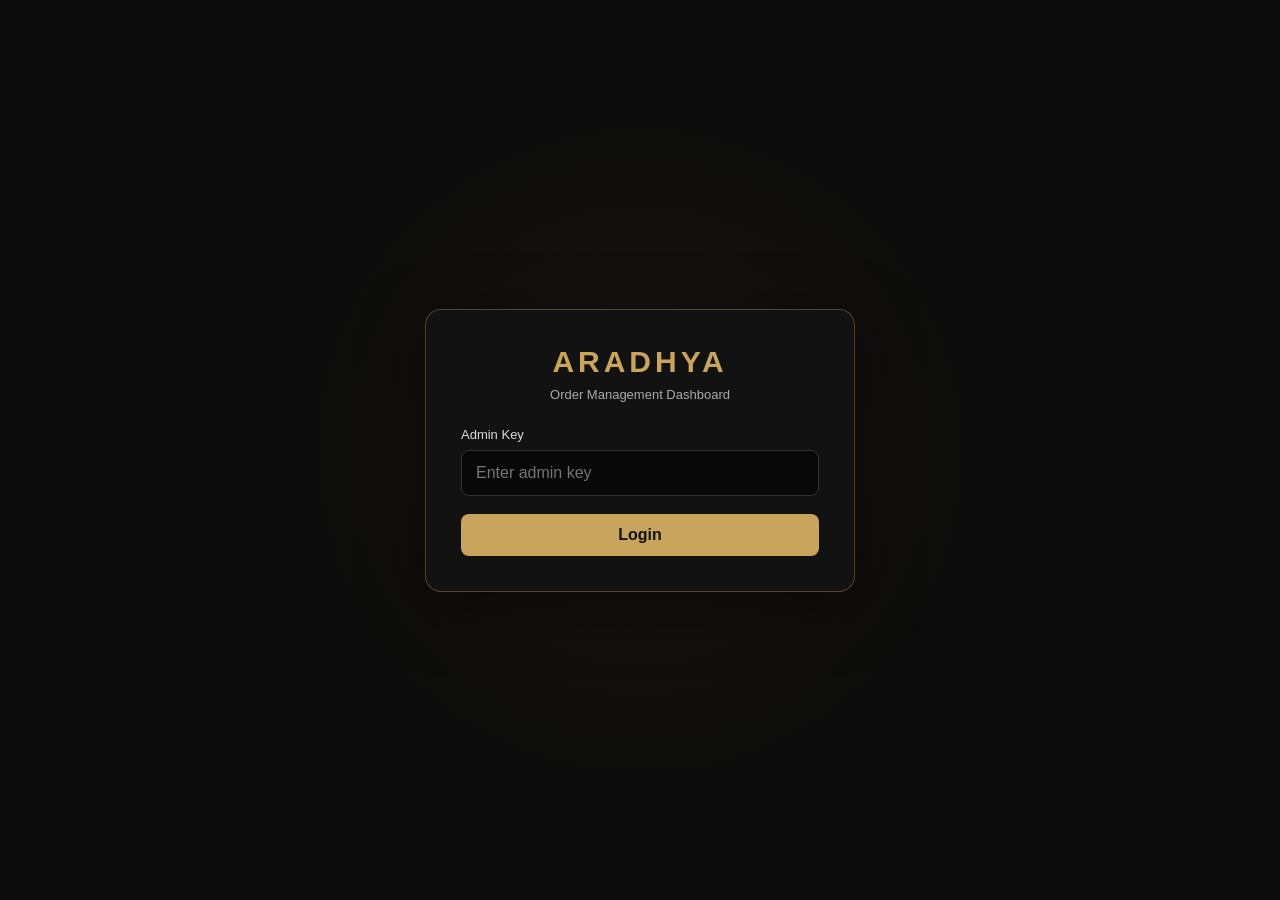
<file: admin.html>
<!DOCTYPE html>
<html lang="en">
<head>
<meta charset="UTF-8">
<meta name="viewport" content="width=device-width, initial-scale=1.0">

<title>Aradhya | Order Admin</title>

<style>
    * {
        box-sizing: border-box;
        margin: 0;
        padding: 0;
    }

    body {
        font-family: Arial, Helvetica, sans-serif;
        background: #0b0b0b;
        color: #f5f5f5;
        min-height: 100vh;
    }

    :root {
        --gold: #c9a45c;
        --gold-light: #e1c47a;
        --black: #0b0b0b;
        --card: #151515;
        --border: rgba(201,164,92,0.35);
        --muted: #aaa;
    }

    button,
    input,
    select {
        font: inherit;
    }

    /* LOGIN */

    .login-screen {
        min-height: 100vh;
        display: flex;
        justify-content: center;
        align-items: center;
        padding: 20px;
        background:
            radial-gradient(circle at center, rgba(201,164,92,0.08), transparent 45%),
            #0b0b0b;
    }

    .login-box {
        width: 100%;
        max-width: 430px;
        background: #121212;
        border: 1px solid var(--border);
        border-radius: 16px;
        padding: 35px;
        box-shadow: 0 15px 60px rgba(0,0,0,0.5);
    }

    .login-logo {
        text-align: center;
        margin-bottom: 25px;
    }

    .login-logo h1 {
        color: var(--gold);
        letter-spacing: 4px;
        font-size: 30px;
        margin-bottom: 8px;
    }

    .login-logo p {
        color: var(--muted);
        font-size: 13px;
    }

    .field {
        margin-bottom: 18px;
    }

    .field label {
        display: block;
        color: #ddd;
        font-size: 13px;
        margin-bottom: 8px;
    }

    .field input,
    .field select {
        width: 100%;
        padding: 13px 14px;
        background: #080808;
        border: 1px solid #333;
        border-radius: 8px;
        color: white;
        outline: none;
    }

    .field input:focus,
    .field select:focus {
        border-color: var(--gold);
    }

    .btn {
        border: 0;
        border-radius: 8px;
        padding: 12px 18px;
        cursor: pointer;
        transition: 0.2s;
    }

    .btn-gold {
        width: 100%;
        background: var(--gold);
        color: #111;
        font-weight: bold;
    }

    .btn-gold:hover {
        background: var(--gold-light);
    }

    .login-error {
        display: none;
        margin-top: 15px;
        padding: 11px;
        border-radius: 7px;
        background: rgba(180,40,40,0.15);
        border: 1px solid rgba(220,70,70,0.4);
        color: #ff8e8e;
        font-size: 13px;
        line-height: 1.5;
    }

    /* APP */

    .app {
        display: none;
        min-height: 100vh;
    }

    header {
        position: sticky;
        top: 0;
        z-index: 20;
        background: rgba(11,11,11,0.97);
        border-bottom: 1px solid var(--border);
        backdrop-filter: blur(10px);
    }

    .header-inner {
        max-width: 1400px;
        margin: auto;
        padding: 15px 20px;
        display: flex;
        justify-content: space-between;
        align-items: center;
        gap: 15px;
    }

    .brand h1 {
        color: var(--gold);
        font-size: 23px;
        letter-spacing: 3px;
    }

    .brand span {
        display: block;
        color: #888;
        font-size: 11px;
        margin-top: 4px;
    }

    .header-actions {
        display: flex;
        gap: 8px;
    }

    .small-btn {
        background: #171717;
        color: #ddd;
        border: 1px solid #333;
        padding: 9px 13px;
        border-radius: 7px;
        cursor: pointer;
    }

    .small-btn:hover {
        border-color: var(--gold);
        color: var(--gold);
    }

    .logout-btn {
        color: #ff9999;
    }

    main {
        max-width: 1400px;
        margin: auto;
        padding: 25px 20px 60px;
    }

    /* STATS */

    .stats {
        display: grid;
        grid-template-columns: repeat(4, 1fr);
        gap: 15px;
        margin-bottom: 25px;
    }

    .stat {
        background: var(--card);
        border: 1px solid var(--border);
        border-radius: 12px;
        padding: 18px;
    }

    .stat-label {
        color: #999;
        font-size: 12px;
        margin-bottom: 8px;
    }

    .stat-value {
        color: var(--gold);
        font-size: 25px;
        font-weight: bold;
    }

    /* FILTERS */

    .filters {
        display: grid;
        grid-template-columns: 1fr 180px 180px auto;
        gap: 10px;
        margin-bottom: 20px;
    }

    .filters input,
    .filters select {
        width: 100%;
        background: #141414;
        border: 1px solid #333;
        color: white;
        padding: 12px;
        border-radius: 8px;
        outline: none;
    }

    .filters input:focus,
    .filters select:focus {
        border-color: var(--gold);
    }

    .refresh {
        background: var(--gold);
        color: #111;
        border: 0;
        font-weight: bold;
        padding: 12px 20px;
        border-radius: 8px;
        cursor: pointer;
    }

    /* MESSAGE */

    .message {
        display: none;
        margin-bottom: 18px;
        padding: 13px 15px;
        border-radius: 8px;
        font-size: 13px;
        line-height: 1.5;
    }

    .message.error {
        display: block;
        background: rgba(190,40,40,0.12);
        border: 1px solid rgba(220,70,70,0.35);
        color: #ff9999;
    }

    .message.success {
        display: block;
        background: rgba(50,150,80,0.12);
        border: 1px solid rgba(80,190,100,0.3);
        color: #9be0aa;
    }

    /* ORDERS */

    .orders {
        display: grid;
        gap: 15px;
    }

    .order-card {
        background: var(--card);
        border: 1px solid #292929;
        border-radius: 13px;
        overflow: hidden;
    }

    .order-card:hover {
        border-color: rgba(201,164,92,0.4);
    }

    .order-top {
        padding: 17px;
        display: flex;
        justify-content: space-between;
        gap: 15px;
        align-items: flex-start;
        border-bottom: 1px solid #282828;
    }

    .order-id {
        color: var(--gold);
        font-weight: bold;
        font-size: 16px;
    }

    .order-date {
        color: #888;
        font-size: 12px;
        margin-top: 5px;
    }

    .badges {
        display: flex;
        gap: 7px;
        flex-wrap: wrap;
        justify-content: flex-end;
    }

    .badge {
        display: inline-block;
        padding: 6px 9px;
        border-radius: 20px;
        font-size: 11px;
        border: 1px solid #444;
        background: #1c1c1c;
        color: #ddd;
        text-transform: capitalize;
    }

    .badge.new {
        color: #ffd27a;
        border-color: #8c6b2f;
    }

    .badge.confirmed {
        color: #8fc8ff;
        border-color: #39698e;
    }

    .badge.processing {
        color: #d8b6ff;
        border-color: #76519c;
    }

    .badge.shipped {
        color: #7ee5df;
        border-color: #347d79;
    }

    .badge.delivered {
        color: #91df9c;
        border-color: #367642;
    }

    .badge.cancelled {
        color: #ff8585;
        border-color: #873b3b;
    }

    .order-body {
        padding: 17px;
        display: grid;
        grid-template-columns: 1fr 1fr;
        gap: 20px;
    }

    .section-title {
        color: var(--gold);
        font-size: 12px;
        text-transform: uppercase;
        letter-spacing: 1px;
        margin-bottom: 9px;
    }

    .customer-info {
        color: #ddd;
        font-size: 13px;
        line-height: 1.7;
        word-break: break-word;
    }

    .customer-info strong {
        color: white;
    }

    .items {
        display: grid;
        gap: 8px;
    }

    .item {
        background: #101010;
        border: 1px solid #262626;
        border-radius: 7px;
        padding: 9px 10px;
        display: flex;
        justify-content: space-between;
        gap: 10px;
        font-size: 12px;
    }

    .item-name {
        color: #ddd;
    }

    .item-price {
        color: var(--gold);
        white-space: nowrap;
    }

    .order-bottom {
        padding: 15px 17px;
        background: #101010;
        border-top: 1px solid #292929;
        display: flex;
        justify-content: space-between;
        gap: 15px;
        align-items: center;
    }

    .total {
        color: white;
        font-size: 17px;
        font-weight: bold;
    }

    .total span {
        color: var(--gold);
    }

    .controls {
        display: flex;
        gap: 8px;
        align-items: center;
        flex-wrap: wrap;
    }

    .controls select {
        background: #181818;
        border: 1px solid #444;
        color: white;
        border-radius: 7px;
        padding: 9px;
        min-width: 145px;
        outline: none;
    }

    .update-btn {
        background: var(--gold);
        color: #111;
        border: 0;
        border-radius: 7px;
        padding: 9px 13px;
        font-weight: bold;
        cursor: pointer;
    }

    .update-btn:hover {
        background: var(--gold-light);
    }

    .empty {
        text-align: center;
        padding: 50px 20px;
        background: var(--card);
        border: 1px solid #292929;
        border-radius: 12px;
        color: #888;
    }

    .loading {
        text-align: center;
        padding: 50px;
        color: var(--gold);
    }

    /* RESPONSIVE */

    @media (max-width: 900px) {
        .stats {
            grid-template-columns: repeat(2, 1fr);
        }

        .filters {
            grid-template-columns: 1fr 1fr;
        }

        .filters input {
            grid-column: 1 / -1;
        }

        .order-body {
            grid-template-columns: 1fr;
        }
    }

    @media (max-width: 600px) {
        .header-inner {
            align-items: flex-start;
        }

        .header-actions {
            flex-direction: column;
        }

        .stats {
            grid-template-columns: 1fr 1fr;
        }

        .filters {
            grid-template-columns: 1fr;
        }

        .filters input {
            grid-column: auto;
        }

        .order-top {
            flex-direction: column;
        }

        .badges {
            justify-content: flex-start;
        }

        .order-bottom {
            flex-direction: column;
            align-items: stretch;
        }

        .controls {
            display: grid;
            grid-template-columns: 1fr;
        }

        .controls select,
        .update-btn {
            width: 100%;
        }

        main {
            padding: 18px 12px 40px;
        }

        .login-box {
            padding: 25px 20px;
        }
    }
</style>
</head>

<body>

<!-- LOGIN -->

<div id="loginScreen" class="login-screen">

    <div class="login-box">

        <div class="login-logo">
            <h1>ARADHYA</h1>
            <p>Order Management Dashboard</p>
        </div>

        <div class="field">
            <label for="adminKey">Admin Key</label>
            <input
                type="password"
                id="adminKey"
                placeholder="Enter admin key"
                autocomplete="current-password"
            >
        </div>

        <button class="btn btn-gold" id="loginBtn">
            Login
        </button>

        <div id="loginError" class="login-error"></div>

    </div>

</div>


<!-- ADMIN APP -->

<div id="app" class="app">

    <header>

        <div class="header-inner">

            <div class="brand">
                <h1>ARADHYA</h1>
                <span>Order Management Dashboard</span>
            </div>

            <div class="header-actions">

                <button class="small-btn" id="refreshTopBtn">
                    ↻ Refresh
                </button>

                <button class="small-btn logout-btn" id="logoutBtn">
                    Logout
                </button>

            </div>

        </div>

    </header>


    <main>

        <!-- STATS -->

        <div class="stats">

            <div class="stat">
                <div class="stat-label">Total Orders</div>
                <div class="stat-value" id="totalOrders">0</div>
            </div>

            <div class="stat">
                <div class="stat-label">New Orders</div>
                <div class="stat-value" id="newOrders">0</div>
            </div>

            <div class="stat">
                <div class="stat-label">Delivered</div>
                <div class="stat-value" id="deliveredOrders">0</div>
            </div>

            <div class="stat">
                <div class="stat-label">Order Value</div>
                <div class="stat-value" id="totalValue">₹0</div>
            </div>

        </div>


        <!-- MESSAGE -->

        <div id="message" class="message"></div>


        <!-- FILTERS -->

        <div class="filters">

            <input
                type="search"
                id="searchInput"
                placeholder="Search by order ID, name, phone or email..."
            >

            <select id="statusFilter">

                <option value="">All Order Status</option>
                <option value="new">New</option>
                <option value="confirmed">Confirmed</option>
                <option value="processing">Processing</option>
                <option value="shipped">Shipped</option>
                <option value="delivered">Delivered</option>
                <option value="cancelled">Cancelled</option>

            </select>

            <select id="paymentFilter">

                <option value="">All Payment Status</option>
                <option value="pending">Pending</option>
                <option value="cod">COD</option>
                <option value="paid">Paid</option>
                <option value="failed">Failed</option>
                <option value="refunded">Refunded</option>

            </select>

            <button class="refresh" id="refreshBtn">
                Refresh Orders
            </button>

        </div>


        <!-- ORDERS -->

        <div id="orders" class="orders">

            <div class="loading">
                Loading orders...
            </div>

        </div>

    </main>

</div>


<script>

/* =========================================================
   ARADHYA ADMIN CONFIGURATION
========================================================= */

const API_BASE =
    "https://aradhyabackend.www-aradhya-co.workers.dev";


/* =========================================================
   STATE
========================================================= */

let adminKey = "";
let allOrders = [];


/* =========================================================
   ELEMENTS
========================================================= */

const loginScreen =
    document.getElementById("loginScreen");

const app =
    document.getElementById("app");

const adminKeyInput =
    document.getElementById("adminKey");

const loginBtn =
    document.getElementById("loginBtn");

const loginError =
    document.getElementById("loginError");

const logoutBtn =
    document.getElementById("logoutBtn");

const refreshBtn =
    document.getElementById("refreshBtn");

const refreshTopBtn =
    document.getElementById("refreshTopBtn");

const ordersContainer =
    document.getElementById("orders");

const searchInput =
    document.getElementById("searchInput");

const statusFilter =
    document.getElementById("statusFilter");

const paymentFilter =
    document.getElementById("paymentFilter");

const messageBox =
    document.getElementById("message");


/* =========================================================
   LOGIN
========================================================= */

loginBtn.addEventListener("click", login);

adminKeyInput.addEventListener("keydown", function(event) {

    if (event.key === "Enter") {
        login();
    }

});


async function login() {

    const key =
        adminKeyInput.value.trim();

    if (!key) {

        showLoginError(
            "Please enter your admin key."
        );

        return;
    }

    loginBtn.disabled = true;
    loginBtn.textContent = "Checking...";

    try {

        /*
         * We test the admin endpoint.
         * The backend accepts:
         * X-Admin-Key
         * and Authorization: Bearer
         */

        const response =
            await fetch(
                API_BASE + "/admin/orders",
                {
                    method: "GET",

                    headers: {
                        "X-Admin-Key": key,
                        "Authorization": "Bearer " + key
                    }
                }
            );


        const data =
            await response.json().catch(
                () => ({})
            );


        if (!response.ok) {

            let errorText =
                data.error ||
                data.message ||
                "Admin login failed.";

            if (data.debug) {
                errorText +=
                    "\n\nBackend debug:\n" +
                    data.debug;
            }

            throw new Error(errorText);
        }


        adminKey = key;

        sessionStorage.setItem(
            "aradhya_admin_key",
            key
        );


        loginScreen.style.display = "none";
        app.style.display = "block";

        hideLoginError();

        /*
         * The response already contains orders,
         * so render them immediately.
         */

        allOrders =
            Array.isArray(data.orders)
                ? data.orders
                : [];

        updateDashboard();
        renderOrders();


        /*
         * Load fresh orders once more.
         */

        await loadOrders();


    } catch (error) {

        showLoginError(
            error.message ||
            "Unable to connect to the backend."
        );

    } finally {

        loginBtn.disabled = false;
        loginBtn.textContent = "Login";

    }

}


/* =========================================================
   LOAD ORDERS
========================================================= */

async function loadOrders() {

    if (!adminKey) {
        return;
    }

    ordersContainer.innerHTML =
        '<div class="loading">Loading orders...</div>';

    hideMessage();


    try {

        const response =
            await fetch(
                API_BASE + "/admin/orders",
                {
                    method: "GET",

                    headers: {
                        "X-Admin-Key": adminKey,
                        "Authorization": "Bearer " + adminKey,
                        "Accept": "application/json"
                    }
                }
            );


        const rawText =
            await response.text();

        let data = {};

        try {
            data = JSON.parse(rawText);
        } catch (e) {
            throw new Error(
                "Backend returned an invalid response."
            );
        }


        if (!response.ok) {

            let errorText =
                data.error ||
                data.message ||
                "Could not load orders.";

            /*
             * IMPORTANT:
             * Show backend debug information if the
             * Worker sends it.
             */

            if (data.debug) {
                errorText +=
                    "\n\nDebug:\n" +
                    data.debug;
            }

            throw new Error(errorText);
        }


        allOrders =
            Array.isArray(data.orders)
                ? data.orders
                : [];


        updateDashboard();
        renderOrders();


    } catch (error) {

        ordersContainer.innerHTML = "";

        showMessage(
            error.message ||
            "Could not load orders.",
            "error"
        );

        /*
         * Also show an error card so it is impossible
         * to miss the backend problem.
         */

        ordersContainer.innerHTML = `
            <div class="empty">

                <h3 style="color:#ff9999;margin-bottom:12px;">
                    Could not load orders
                </h3>

                <div style="
                    color:#aaa;
                    white-space:pre-wrap;
                    line-height:1.6;
                ">
                    ${escapeHtml(
                        error.message ||
                        "Unknown backend error."
                    )}
                </div>

            </div>
        `;

    }

}


/* =========================================================
   UPDATE DASHBOARD
========================================================= */

function updateDashboard() {

    const orders =
        Array.isArray(allOrders)
            ? allOrders
            : [];


    document.getElementById("totalOrders")
        .textContent = orders.length;


    const newCount =
        orders.filter(
            o => o.order_status === "new"
        ).length;

    document.getElementById("newOrders")
        .textContent = newCount;


    const deliveredCount =
        orders.filter(
            o => o.order_status === "delivered"
        ).length;

    document.getElementById("deliveredOrders")
        .textContent = deliveredCount;


    const total =
        orders.reduce(
            (sum, order) =>
                sum + Number(order.total || 0),
            0
        );


    document.getElementById("totalValue")
        .textContent =
            "₹" + total.toLocaleString("en-IN");

}


/* =========================================================
   FILTERING
========================================================= */

searchInput.addEventListener(
    "input",
    renderOrders
);

statusFilter.addEventListener(
    "change",
    renderOrders
);

paymentFilter.addEventListener(
    "change",
    renderOrders
);


function getFilteredOrders() {

    const search =
        searchInput.value
            .trim()
            .toLowerCase();

    const status =
        statusFilter.value;

    const payment =
        paymentFilter.value;


    return allOrders.filter(order => {

        const searchable = [

            order.order_id,

            order.customer_name,

            order.customer_phone,

            order.customer_email,

            order.customer_address

        ]
        .filter(Boolean)
        .join(" ")
        .toLowerCase();


        const matchesSearch =
            !search ||
            searchable.includes(search);


        const matchesStatus =
            !status ||
            order.order_status === status;


        const matchesPayment =
            !payment ||
            order.payment_status === payment;


        return (
            matchesSearch &&
            matchesStatus &&
            matchesPayment
        );

    });

}


/* =========================================================
   RENDER ORDERS
========================================================= */

function renderOrders() {

    const orders =
        getFilteredOrders();


    if (!orders.length) {

        ordersContainer.innerHTML = `
            <div class="empty">
                No orders found.
            </div>
        `;

        return;
    }


    ordersContainer.innerHTML =
        orders.map(
            order => renderOrder(order)
        ).join("");

}


/* =========================================================
   RENDER SINGLE ORDER
========================================================= */

function renderOrder(order) {

    const status =
        order.order_status || "new";

    const payment =
        order.payment_status || "pending";


    const items =
        Array.isArray(order.items)
            ? order.items
            : [];


    const created =
        formatDate(order.created_at);


    const itemsHtml =
        items.length
            ? items.map(item => `

                <div class="item">

                    <div class="item-name">

                        <strong>
                            ${escapeHtml(
                                item.product_name ||
                                "Product"
                            )}
                        </strong>

                        × ${Number(
                            item.quantity || 0
                        )}

                    </div>

                    <div class="item-price">

                        ₹${Number(
                            item.line_total ||
                            (
                                Number(item.unit_price || 0) *
                                Number(item.quantity || 0)
                            )
                        ).toLocaleString("en-IN")}

                    </div>

                </div>

            `).join("")
            : `
                <div style="color:#777;">
                    No item information available.
                </div>
            `;


    return `

        <div class="order-card">

            <div class="order-top">

                <div>

                    <div class="order-id">
                        #${escapeHtml(
                            order.order_id || "Unknown"
                        )}
                    </div>

                    <div class="order-date">
                        ${escapeHtml(created)}
                    </div>

                </div>


                <div class="badges">

                    <span class="badge ${escapeHtml(status)}">
                        Order: ${escapeHtml(status)}
                    </span>

                    <span class="badge">
                        Payment: ${escapeHtml(payment)}
                    </span>

                </div>

            </div>


            <div class="order-body">

                <!-- CUSTOMER -->

                <div>

                    <div class="section-title">
                        Customer
                    </div>

                    <div class="customer-info">

                        <div>
                            <strong>Name:</strong>
                            ${escapeHtml(
                                order.customer_name || "-"
                            )}
                        </div>

                        <div>
                            <strong>Phone:</strong>
                            ${escapeHtml(
                                order.customer_phone || "-"
                            )}
                        </div>

                        <div>
                            <strong>Email:</strong>
                            ${escapeHtml(
                                order.customer_email || "-"
                            )}
                        </div>

                        <div>
                            <strong>Address:</strong><br>
                            ${escapeHtml(
                                order.customer_address || "-"
                            ).replace(/\n/g, "<br>")}
                        </div>

                        ${
                            order.customer_notes
                            ? `
                                <div style="margin-top:8px;">
                                    <strong>Notes:</strong><br>
                                    ${escapeHtml(
                                        order.customer_notes
                                    )}
                                </div>
                            `
                            : ""
                        }

                    </div>

                </div>


                <!-- PRODUCTS -->

                <div>

                    <div class="section-title">
                        Products
                    </div>

                    <div class="items">

                        ${itemsHtml}

                    </div>

                </div>

            </div>


            <div class="order-bottom">

                <div class="total">

                    Product Total:
                    <span>
                        ₹${Number(
                            order.total || 0
                        ).toLocaleString("en-IN")}
                    </span>

                </div>


                <div class="controls">

                    <select
                        id="status-${escapeHtml(
                            order.order_id
                        )}"
                    >

                        ${statusOption(
                            "new",
                            status
                        )}

                        ${statusOption(
                            "confirmed",
                            status
                        )}

                        ${statusOption(
                            "processing",
                            status
                        )}

                        ${statusOption(
                            "shipped",
                            status
                        )}

                        ${statusOption(
                            "delivered",
                            status
                        )}

                        ${statusOption(
                            "cancelled",
                            status
                        )}

                    </select>


                    <select
                        id="payment-${escapeHtml(
                            order.order_id
                        )}"
                    >

                        ${paymentOption(
                            "pending",
                            payment
                        )}

                        ${paymentOption(
                            "cod",
                            payment
                        )}

                        ${paymentOption(
                            "paid",
                            payment
                        )}

                        ${paymentOption(
                            "failed",
                            payment
                        )}

                        ${paymentOption(
                            "refunded",
                            payment
                        )}

                    </select>


                    <button
                        class="update-btn"
                        onclick="updateOrder(
                            '${jsEscape(order.order_id)}'
                        )"
                    >
                        Update
                    </button>

                </div>

            </div>

        </div>

    `;

}


/* =========================================================
   STATUS OPTIONS
========================================================= */

function statusOption(value, selected) {

    return `
        <option
            value="${value}"
            ${value === selected ? "selected" : ""}
        >
            ${capitalize(value)}
        </option>
    `;

}


function paymentOption(value, selected) {

    return `
        <option
            value="${value}"
            ${value === selected ? "selected" : ""}
        >
            ${capitalize(value)}
        </option>
    `;

}


/* =========================================================
   UPDATE ORDER
========================================================= */

async function updateOrder(orderId) {

    if (!adminKey) {
        return;
    }


    const statusElement =
        document.getElementById(
            "status-" + orderId
        );

    const paymentElement =
        document.getElementById(
            "payment-" + orderId
        );


    if (!statusElement || !paymentElement) {
        return;
    }


    const orderStatus =
        statusElement.value;

    const paymentStatus =
        paymentElement.value;


    try {

        showMessage(
            "Updating order " + orderId + "...",
            "success"
        );


        const response =
            await fetch(
                API_BASE +
                "/admin/orders/" +
                encodeURIComponent(orderId),
                {
                    method: "PATCH",

                    headers: {
                        "Content-Type": "application/json",
                        "X-Admin-Key": adminKey,
                        "Authorization": "Bearer " + adminKey
                    },

                    body: JSON.stringify({

                        order_status:
                            orderStatus,

                        payment_status:
                            paymentStatus

                    })
                }
            );


        const rawText =
            await response.text();

        let data = {};

        try {
            data = JSON.parse(rawText);
        } catch (e) {
            data = {};
        }


        if (!response.ok) {

            let errorText =
                data.error ||
                data.message ||
                "Could not update order.";

            if (data.debug) {
                errorText +=
                    "\n\nDebug:\n" +
                    data.debug;
            }

            throw new Error(errorText);
        }


        showMessage(
            "Order " +
            orderId +
            " updated successfully.",
            "success"
        );


        await loadOrders();


    } catch (error) {

        showMessage(
            error.message ||
            "Could not update order.",
            "error"
        );

    }

}


/* =========================================================
   REFRESH
========================================================= */

refreshBtn.addEventListener(
    "click",
    loadOrders
);

refreshTopBtn.addEventListener(
    "click",
    loadOrders
);


/* =========================================================
   LOGOUT
========================================================= */

logoutBtn.addEventListener(
    "click",
    function() {

        adminKey = "";

        sessionStorage.removeItem(
            "aradhya_admin_key"
        );

        allOrders = [];

        app.style.display = "none";
        loginScreen.style.display = "flex";

        adminKeyInput.value = "";

        hideMessage();

    }
);


/* =========================================================
   AUTO LOGIN FROM SESSION
========================================================= */

window.addEventListener(
    "DOMContentLoaded",
    async function() {

        const savedKey =
            sessionStorage.getItem(
                "aradhya_admin_key"
            );


        if (!savedKey) {
            return;
        }


        adminKey = savedKey;

        loginScreen.style.display = "none";
        app.style.display = "block";

        await loadOrders();

    }
);


/* =========================================================
   HELPERS
========================================================= */

function capitalize(value) {

    if (!value) {
        return "";
    }

    return value.charAt(0).toUpperCase() +
           value.slice(1);

}


function formatDate(value) {

    if (!value) {
        return "Date unavailable";
    }

    try {

        const date =
            new Date(value);

        if (isNaN(date.getTime())) {
            return value;
        }

        return date.toLocaleString(
            "en-IN",
            {
                dateStyle: "medium",
                timeStyle: "short"
            }
        );

    } catch (e) {

        return value;

    }

}


function escapeHtml(value) {

    return String(value ?? "")
        .replace(/&/g, "&amp;")
        .replace(/</g, "&lt;")
        .replace(/>/g, "&gt;")
        .replace(/"/g, "&quot;")
        .replace(/'/g, "&#039;");

}


function jsEscape(value) {

    return String(value ?? "")
        .replace(/\\/g, "\\\\")
        .replace(/'/g, "\\'")
        .replace(/\r/g, "\\r")
        .replace(/\n/g, "\\n");

}


/* =========================================================
   MESSAGES
========================================================= */

function showMessage(text, type) {

    messageBox.className =
        "message " + type;

    messageBox.textContent =
        text;

}


function hideMessage() {

    messageBox.className =
        "message";

    messageBox.textContent =
        "";

}


function showLoginError(text) {

    loginError.style.display =
        "block";

    loginError.textContent =
        text;

}


function hideLoginError() {

    loginError.style.display =
        "none";

    loginError.textContent =
        "";

}

</script>

</body>
</html>
</file>
